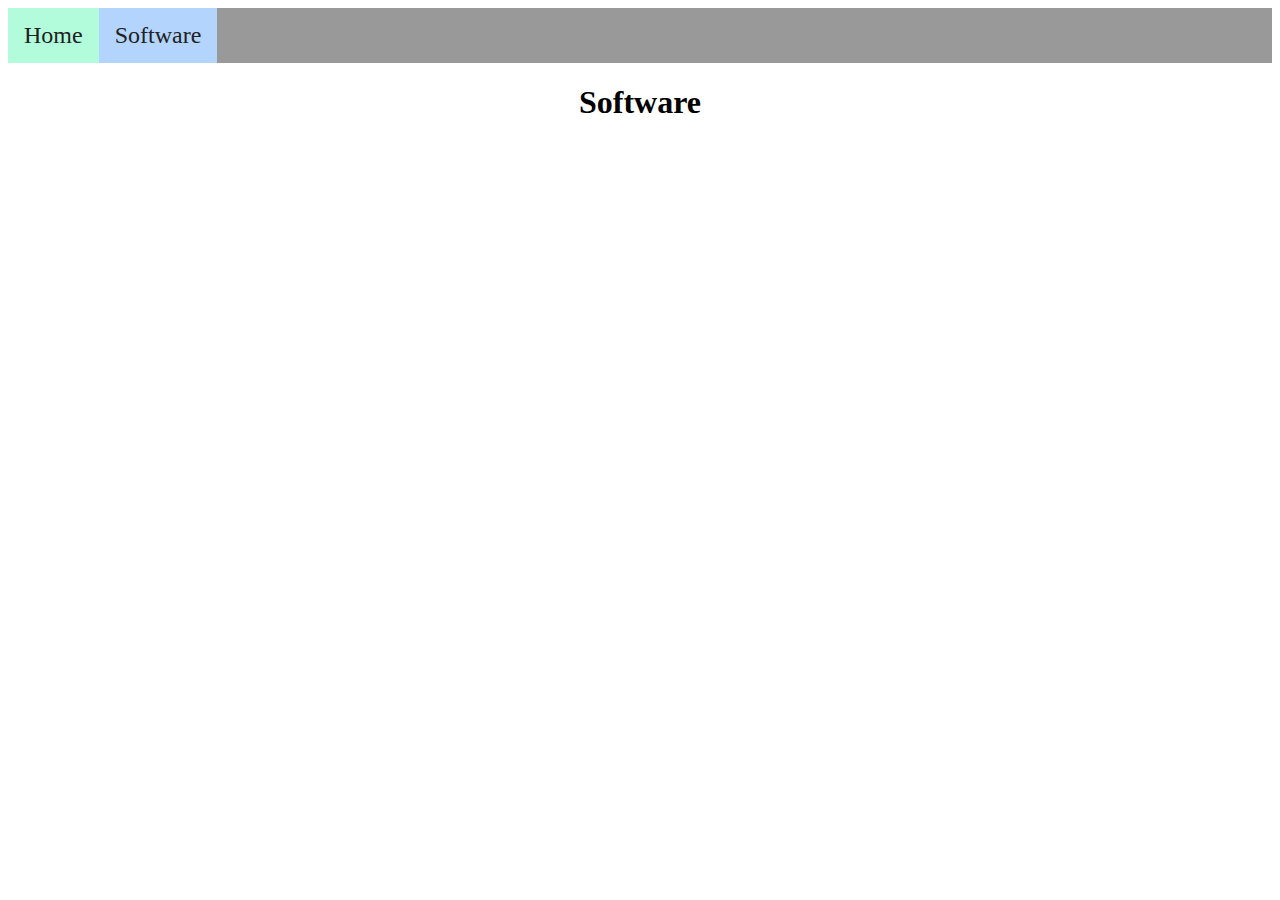
<file: software.html>
<!DOCTYPE html>
<head>
  <meta charset="utf-8">
  <title>Vynx Dev</title>
  <meta name="description" content="The VynxDev website!">
  <meta name="viewport" content="width=device-width, initial-scale=1">

  <meta property="og:title" content="Vynx Dev">
  <meta property="og:url" content="vynx-dev.github.io">


  <link rel="stylesheet" href="index.css">
</head>

<body>
  <nav class="topnav">
    <a class="active" href="index.html">Home</a>
    <a href="software.html">Software</a>
  </nav>
  <div class="main-content">
    <h1 class="title">Software</h1>
  </div>
</body>
</html>
</file>
<file: index.css>
/* Configure Top Menu */
.topnav{
  background-color: #999;
  overflow: hidden;
  position: sticky;
}
.topnav a {
  float: left;
  background-color: #b3d4fc;
  color: #222;
  text-align: center;
  padding: 14px 16px;
  text-decoration: none;
  font-size: 1.5em;
}
.topnav a:hover {
  background-color: #fcdbb3;
  color: black;
}
.topnav a.active {
  background-color: #b3fcdb;
}
  
/* Configure Mobile Menu 
.mobnav {
  background-color: #999;
  overflow: hidden;
}
.mobnav a {
  float: left;
  background-color: #b3d4fc;
  color: #222;
  text-align: center;
  padding: 14px 16px;
  text-decoration: none;
  font-size: 1.5em;
}
.mobnav a:hover {
  background-color: #fcdbb3;
  color: black;
}
.mobnav a.active {
  background-color: #b3fcdb;
}  
.mobnav {  
  visibility: hidden;
  bottom: 0;
  left: 0;
  position: sticky;
}
*/
/*center main title*/
.title {
  text-align: center;
}

/* Dark mode */
@media (prefers-color-scheme: dark){
  p {
    color: white;
  }
  h1 {
    color: white;
  }  
  body {
    background-color: black;
  }
}

/* Light Mode */
@media (prefers-color-scheme: light){
  p {
    color: black;
  }
  h1 {
    color: black;
  }  
  body {
    background-color: white;
  }
}
/*
// Show and Hide Mobile
@media only screen and (hover: none) and (pointer: coarse)){
  .mobnav {
    visibility: visible;
  }
  .topnav {
    visibility: hidden;
  }
}
*/
.softdrop2 {
  display: none;
  overflow: auto;
}

.softdrop:hover .softdrop2 {
  display: block;
}
.nocolor {
  color: white;
  text-decoration: none;
}
.nocolor:hover {
  color: #fcdbb3;
}
</file>
